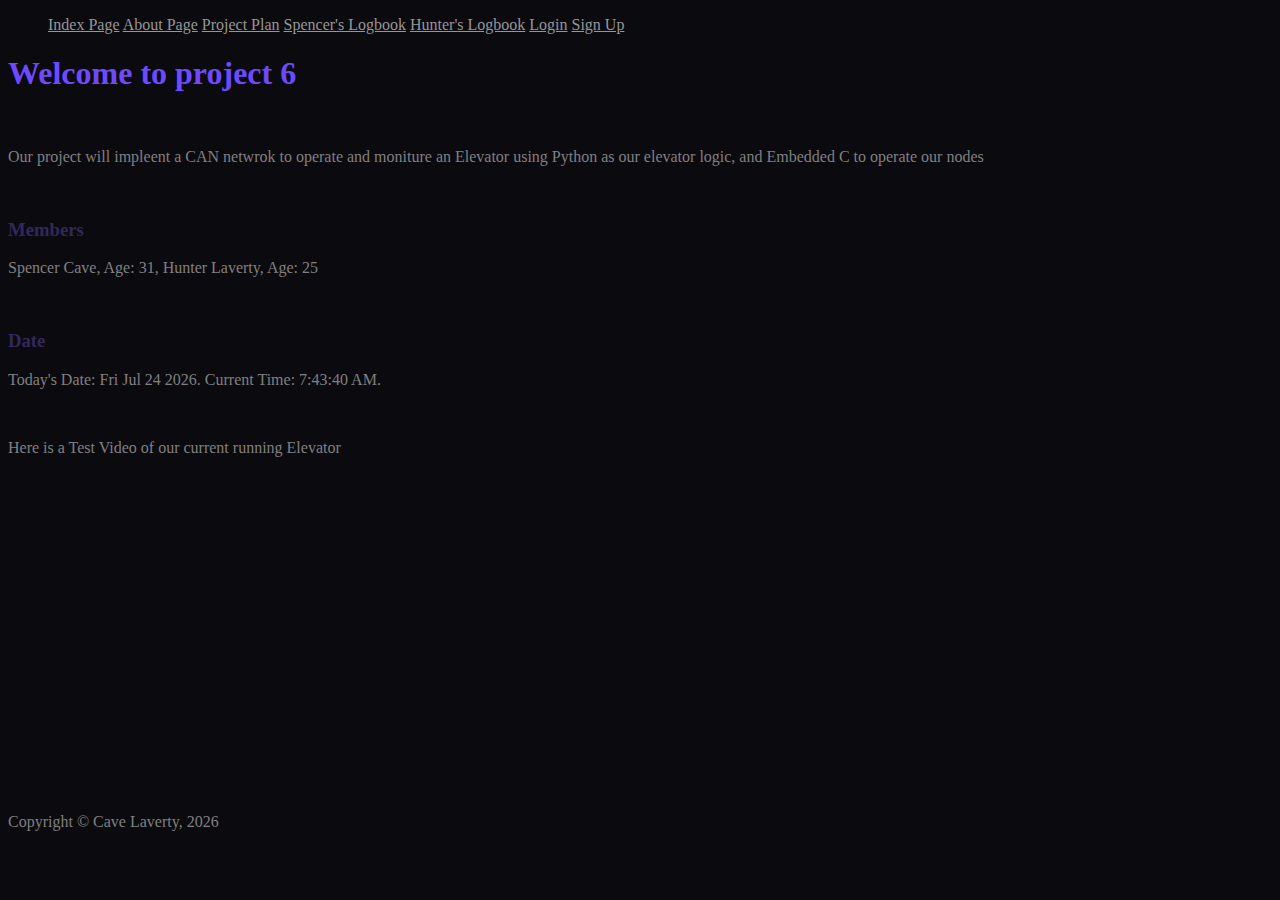
<file: HTML/index.html>
<!DOCTYPE html>
<html lang="en">

<head>
    <meta charset="UTF-8">
    <meta http-equiv="X-UA-Compatible" content="IE=edge">
    <meta name="viewport" content="width=device-width, initial-scale=1.0">
    <title>Index</title>
    <link href="../CSS/ep6_style.css" type="text/css" rel="stylesheet" />
</head>

<body>
    <div id="page" class="container">
        <header>
            <nav>
                <ul>
                    <a href="index.html">Index Page</a>
                    <a href="about.html">About Page</a>
                    <a href="project_plan.html">Project Plan</a>
                    <a href="logbook_spencer_cave.html">Spencer's Logbook</a>
                    <a href="logbook_hunter_laverty.html">Hunter's Logbook</a>
                    <a href="login.html">Login</a>
                    <a href="request_access.html">Sign Up</a>
                    <ul\>
            </nav>
        </header>
        <article>
            <div>
                <h1> Welcome to project 6</h1>
                <br>
                <p>Our project will impleent a CAN netwrok to operate and moniture an Elevator using Python as our elevator logic, and Embedded C to operate our nodes</p>
                <br>
                <h3>Members</h3>
                <p id="intro"></p>
                <br>
                <h3>Date</h3>
                <p id="date"></p>
                <br>
                <p> Here is a Test Video of our current running Elevator</p>
                <iframe src="https://www.youtube.com/watch?v=2nXWCNYw_6I" frameborder="0" width="500" height="320"></iframe>
            </div>
        </article>
        <footer>
            <p id="footer"></p>
        </footer>
    </div>
    <script src="../js/date.js"></script>
</body>

</html>
</file>
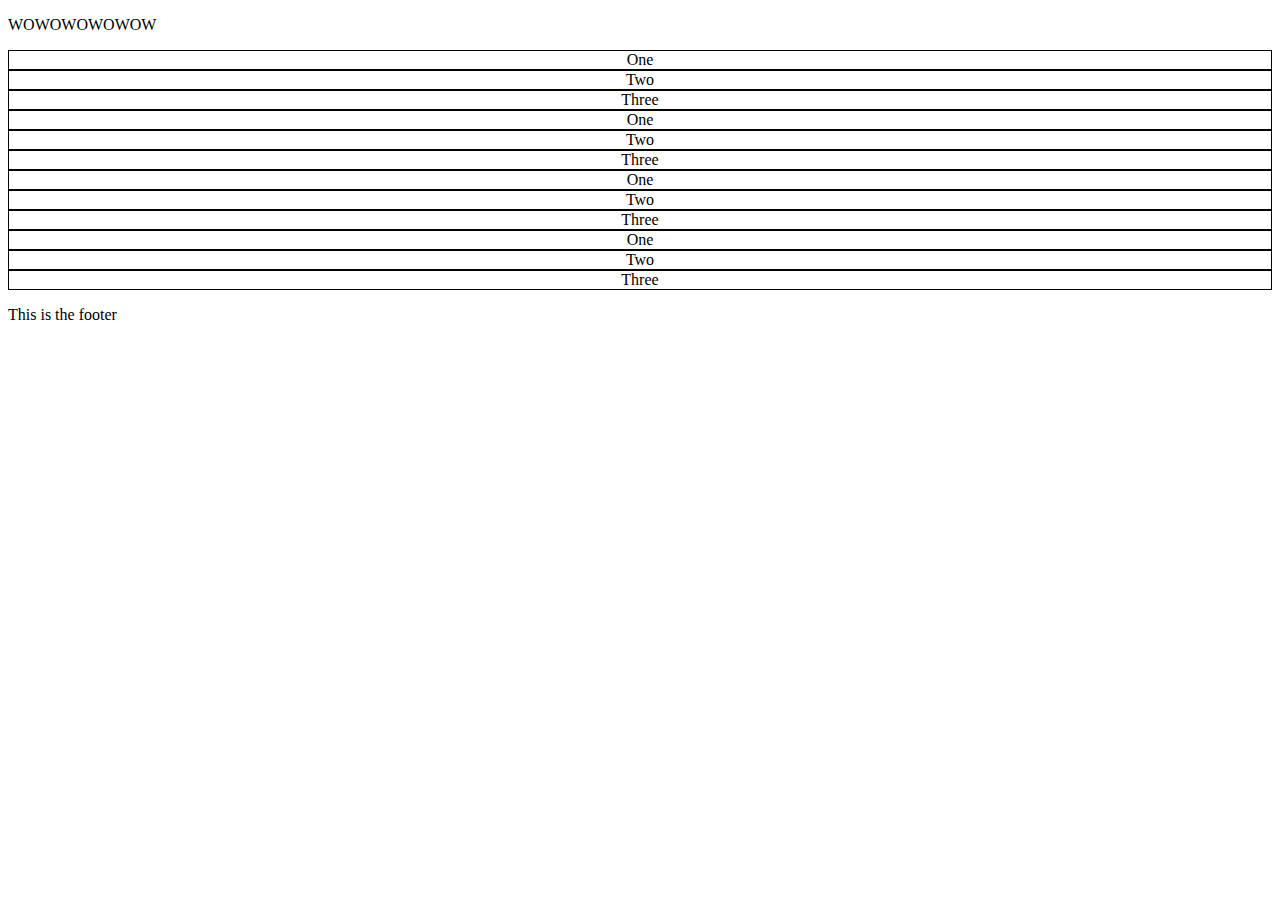
<file: Bootstrap/mobileFirst.html>
<!DOCTYPE html>
<html lang="en">
<head>
    <meta charset="UTF-8">
    <meta http-equiv="X-UA-Compatible" content="IE=edge">
    <meta name="viewport" content="width=device-width, initial-scale=1.0">
    <title>Mobile First</title>
    
    <link href="https://cdn.jsdelivr.net/npm/bootstrap@5.2.0-beta1/dist/css/bootstrap.min.css" rel="stylesheet" integrity="sha384-0evHe/X+R7YkIZDRvuzKMRqM+OrBnVFBL6DOitfPri4tjfHxaWutUpFmBp4vmVor" crossorigin="anonymous">

    <link rel="stylesheet" href="../CSS/mobileFirst.css" type="text/css" />
    
</head>
<body>
    <div class="container">
        <header>
        
            <nav>

            </nav>

        </header>

        <article>
            <div id="colour_Me">
                <p>WOWOWOWOWOW</p>
            </div>

            <div class="row">
                <div class="text col-xs-12 col-sm-6 col-md-4 col-xl-2">One</div>
                <div class="text col-xs-12 col-sm-6 col-md-4 col-xl-2">Two</div>
                <div class="text col-xs-12 col-sm-6 col-md-4 col-xl-2">Three</div>
                <div class="text col-xs-12 col-sm-6 col-md-4 col-xl-2">One</div>
                <div class="text col-xs-12 col-sm-6 col-md-4 col-xl-2">Two</div>
                <div class="text col-xs-12 col-sm-6 col-md-4 col-lrg-2">Three</div>
                <div class="text col-xs-12 col-sm-6 col-md-4 col-lrg-2">One</div>
                <div class="text col-xs-12 col-sm-6 col-md-4 col-lrg-2">Two</div>
                <div class="text col-xs-12 col-sm-6 col-md-4 col-lrg-2">Three</div>
                <div class="text col-xs-12 col-sm-6 col-md-4 col-lrg-2">One</div>
                <div class="text col-xs-12 col-sm-6 col-md-4 col-lrg-2">Two</div>
                <div class="text col-xs-12 col-sm-6 col-md-4 col-lrg-2">Three</div>

            </div>

            </div> 

        </article>

        <footer>
            <p>This is the footer</p>
        </footer>
    </div>
</body>
</html>
</file>
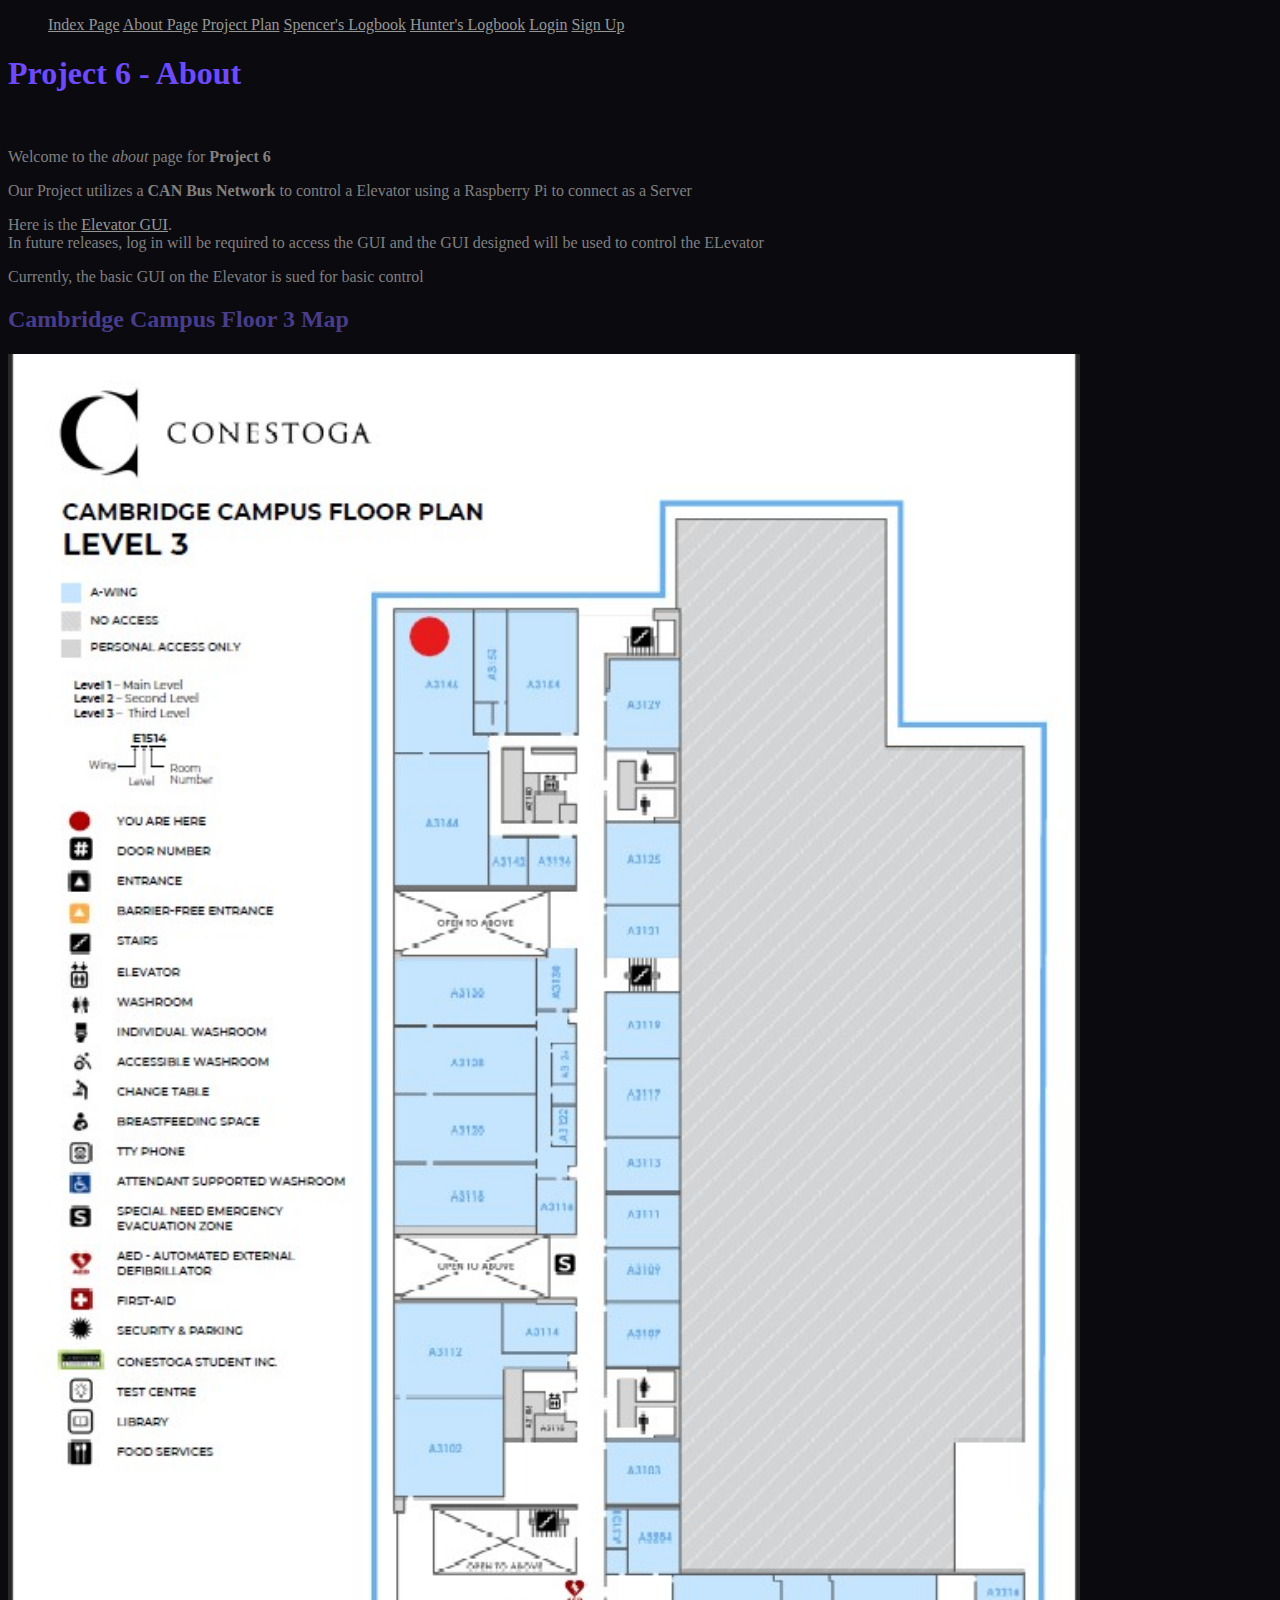
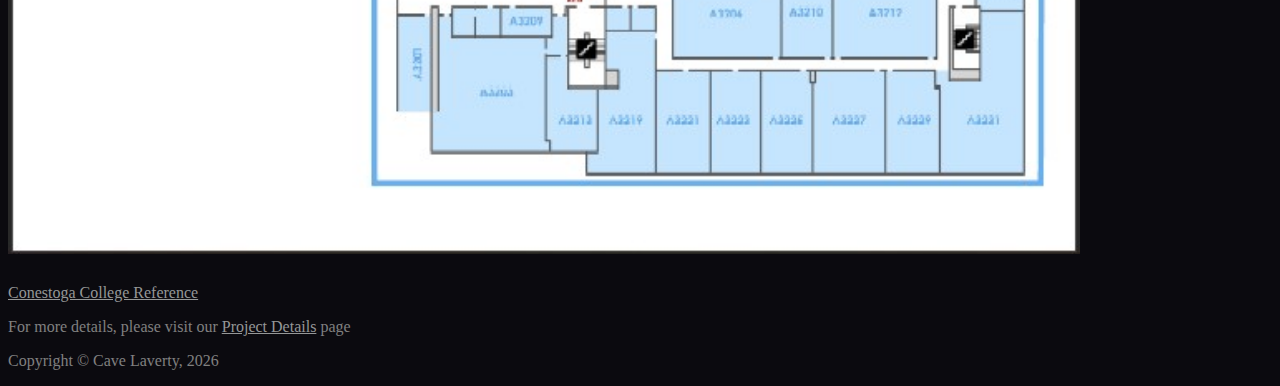
<file: HTML/about.html>
<!DOCTYPE html>
<html lang="en">

<head>
    <meta charset="UTF-8">
    <meta http-equiv="X-UA-Compatible" content="IE=edge">
    <meta name="viewport" content="width=device-width, initial-scale=1.0">
    <title>About</title>
    <link href="../CSS/ep6_style.css" type="text/css" rel="stylesheet" />
    <!--<link href="../CSS/style1.css" type="text/css" rel="stylesheet" />-->

</head>

<body>
    <div id="page" class="container">
        <header>
            <nav>
                <ul>
                    <a href="index.html">Index Page</a>
                    <a href="about.html">About Page</a>
                    <a href="project_plan.html">Project Plan</a>
                    <a href="logbook_spencer_cave.html">Spencer's Logbook</a>
                    <a href="logbook_hunter_laverty.html">Hunter's Logbook</a>
                    <a href="login.html">Login</a>
                    <a href="request_access.html">Sign Up</a>
                    <ul\>
            </nav>
        </header>
        <article>
            <div>
                <h1>Project 6 - About</h1>
                <br/>
                <p> Welcome to the <i>about</i> page for <b>Project 6</b></p>
                <p>Our Project utilizes a <strong>CAN Bus Network</strong> to control a Elevator using a Raspberry Pi to connect as a Server</p>
                <p>Here is the <a href="elevator.html"> Elevator GUI</a>. <br> In future releases, log in will be required to access the GUI and the GUI designed will be used to control the ELevator</p>
                <p>Currently, the basic GUI on the Elevator is sued for basic control</p>
                <h2>Cambridge Campus Floor 3 Map</h2>
                <h1><img src="../images/Map.jpg" alt="Floor3" title="Cambridge Campus Floor 3" height="1500"></h1>
                <a href="https://www.conestogac.on.ca/about/campuses/cambridge-fountain-street">Conestoga College Reference</a>

                <p>For more details, please visit our <a href="proj_details.html"> Project Details</a> page</p>
            </div>
        </article>
        <footer>
            <p id="footer"></p>
        </footer>
    </div>
    <script src="../js/date.js"></script>
</body>

</html>
</file>
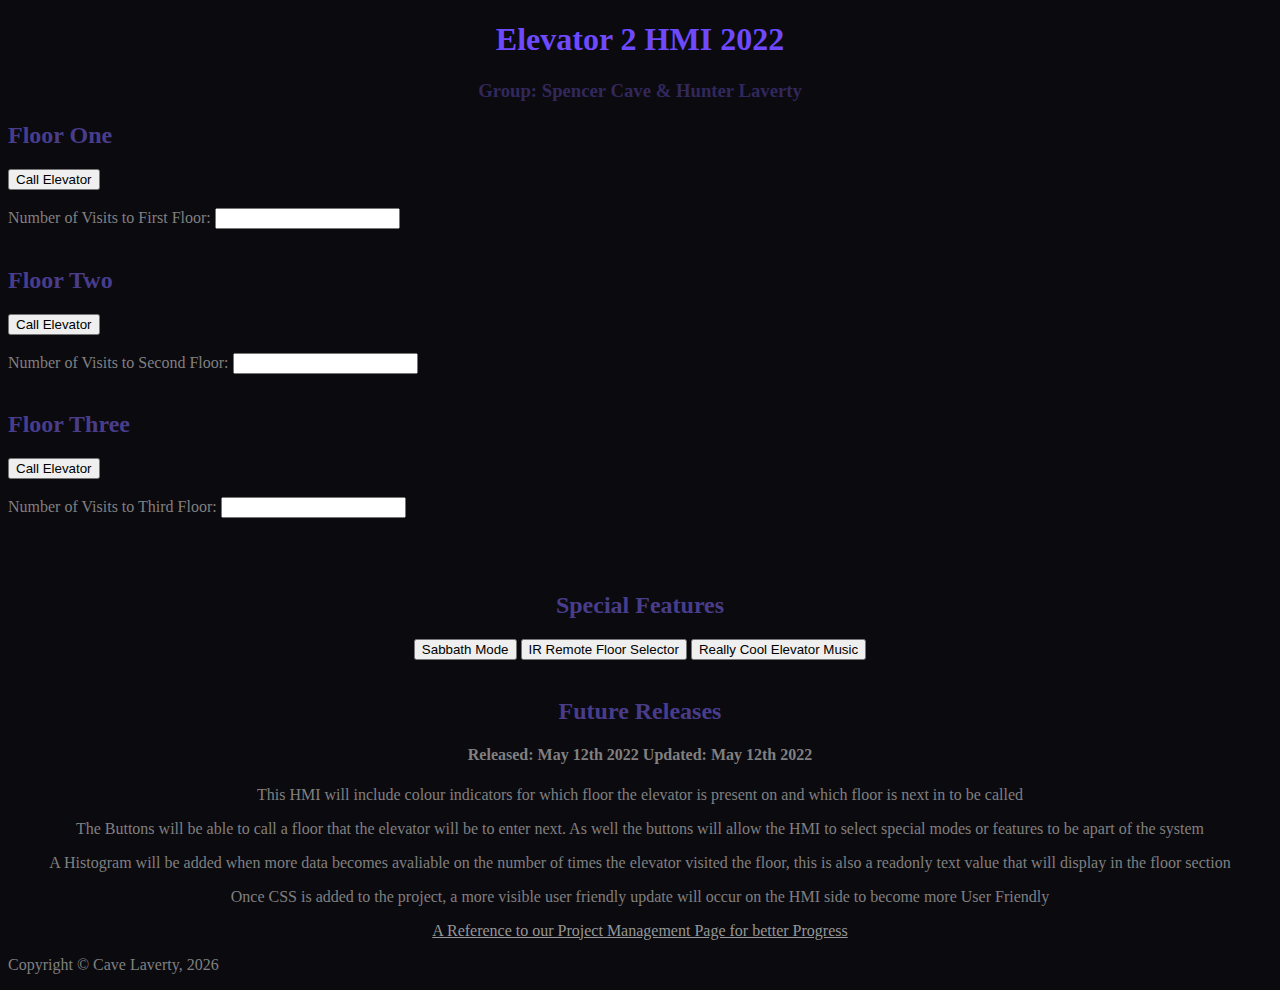
<file: HTML/elevator.html>
<!DOCTYPE html>
<html lang="en">

<head>
    <style>
        h1 {
            text-align: center;
        }
        
        h3 {
            text-align: center;
        }
    </style>
    <meta charset="UTF-8">
    <meta http-equiv="X-UA-Compatible" content="IE=edge">
    <meta name="viewport" content="width=device-width, initial-scale=1.0">
    <title>Elevator Control</title>
    <link href="../CSS/ep6_style.css" type="text/css" rel="stylesheet" />
</head>

<body>
    <div id="page" class="container">
        <header>
            <nav>

            </nav>
        </header>
        <article>
            <div>
                <h1>Elevator 2 HMI 2022</h1>
                <h3>Group: Spencer Cave & Hunter Laverty</h3>
                <h2>Floor One</h2>
                <button class="favourite styled" type="button" id="floor1"> Call Elevator</button>
                <br><br>
                <label for="floor1visits">Number of Visits to First Floor: </label>
                <input type="text" name="visits1" id="visits1" readonly><br><br>
                <h2>Floor Two</h2>
                <button class="favourite styled" type="button" id="floor2"> Call Elevator</button>
                <br><br>
                <label for="floor2visits">Number of Visits to Second Floor: </label>
                <input type="text" name="visits2" id="visits2" readonly><br><br>
                <h2>Floor Three</h2>
                <button class="favourite styled" type="button" id="floor3"> Call Elevator</button>
                <br><br>
                <label for="floor3visits">Number of Visits to Third Floor: </label>
                <input type="text" name="visits3" id="visits3" readonly><br><br>
                <br><br>
                <center>
                    <h2>Special Features</h2>
                    <button class="favourite styled" type="button" id="sabbath"> Sabbath Mode</button>
                    <button class="favourite styled" type="button" id="ir_remote"> IR Remote Floor Selector</button>
                    <button class="favourite styled" type="button" id="music"> Really Cool Elevator Music</button>
                    <br><br>
                </center>
                <center>
                    <h2>Future Releases</h2>
                    <h4>Released: May 12th 2022 Updated: May 12th 2022</h4>
                    <p>This HMI will include colour indicators for which floor the elevator is present on and which floor is next in to be called</p>
                    <p>The Buttons will be able to call a floor that the elevator will be to enter next. As well the buttons will allow the HMI to select special modes or features to be apart of the system</p>
                    <p>A Histogram will be added when more data becomes avaliable on the number of times the elevator visited the floor, this is also a readonly text value that will display in the floor section</p>
                    <p>Once CSS is added to the project, a more visible user friendly update will occur on the HMI side to become more User Friendly </p>
                    <a href="../HTML/index.html"> A Reference to our Project Management Page for better Progress</a>
                </center>
            </div>
        </article>
        <footer>
            <p id="footer"></p>
        </footer>
    </div>
    <script src="../js/date.js"></script>

</body>

</html>
</file>
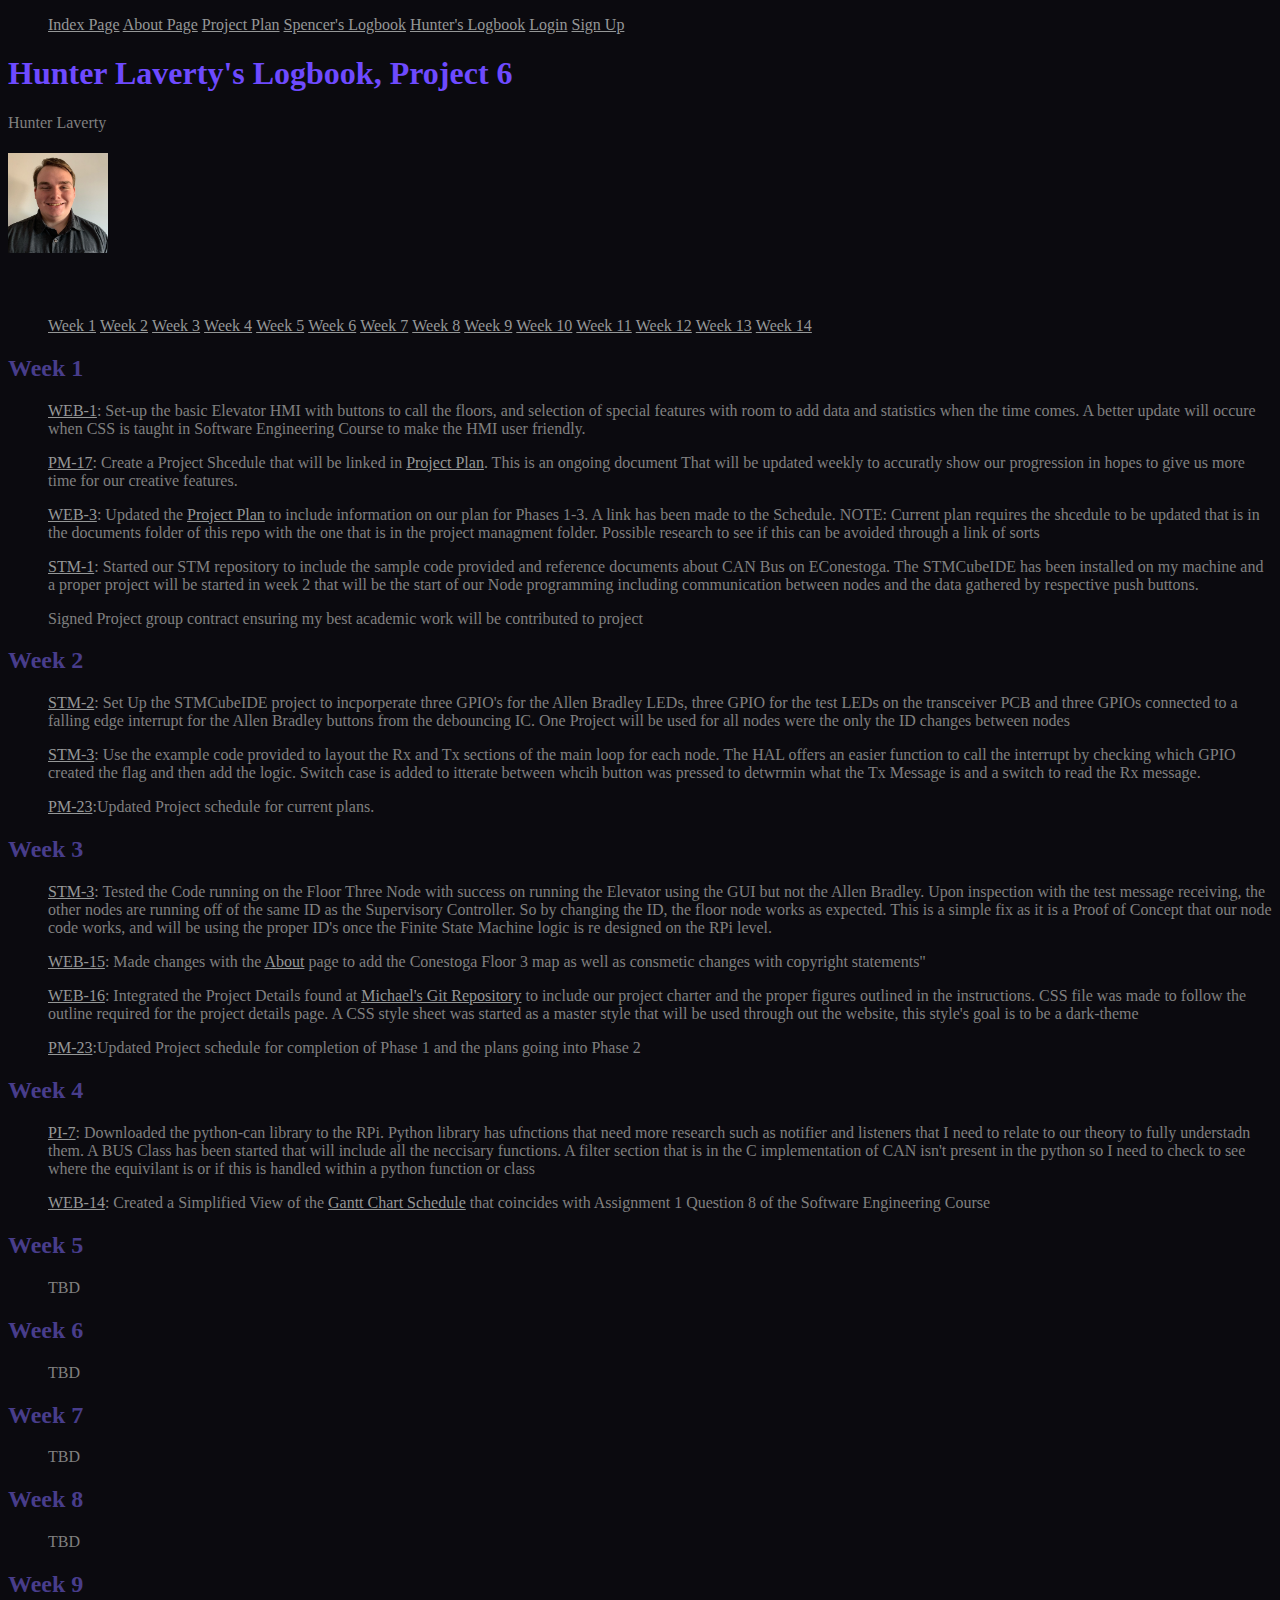
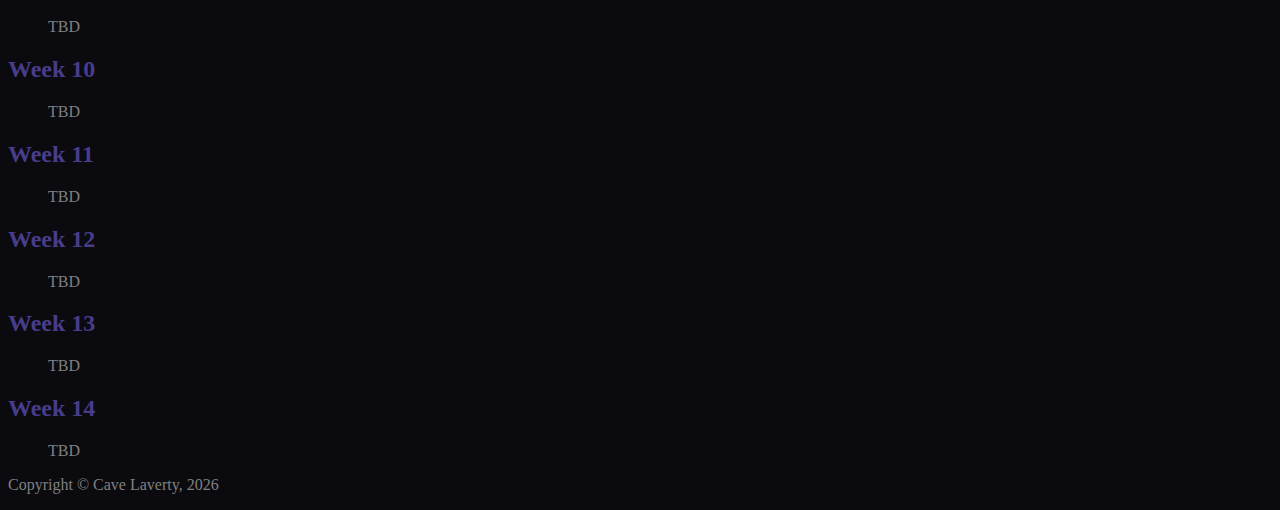
<file: HTML/logbook_hunter_laverty.html>
<!DOCTYPE html>
<html lang="en">

<head>
    <meta charset="UTF-8">
    <meta http-equiv="X-UA-Compatible" content="IE=edge">
    <meta name="viewport" content="width=device-width, initial-scale=1.0">
    <title>Laverty Logbook</title>
    <link href="../CSS/ep6_style.css" type="text/css" rel="stylesheet" />
</head>

<body>
    <div id="page" class="container">
        <header>
            <nav>
                <ul>
                    <a href="index.html">Index Page</a>
                    <a href="about.html">About Page</a>
                    <a href="project_plan.html">Project Plan</a>
                    <a href="logbook_spencer_cave.html">Spencer's Logbook</a>
                    <a href="logbook_hunter_laverty.html">Hunter's Logbook</a>
                    <a href="login.html">Login</a>
                    <a href="request_access.html">Sign Up</a>
                    <ul\>
            </nav>
        </header>
        <article>
            <div>
                <h1>Hunter Laverty's Logbook, Project 6</h1>
                <p>Hunter Laverty</p>
                <h1><img src="../images/Hunter_Laverty_Headshot.jpg" alt="Hunter" title="Handsomer Boy" height="100"></h1>
                <br/>
                <ul>
                    <li><a href="#week1">Week 1</a></li>
                    <li><a href="#week2">Week 2</a></li>
                    <li><a href="#week3">Week 3</a></li>
                    <li><a href="#week4">Week 4</a></li>
                    <li><a href="#week5">Week 5</a></li>
                    <li><a href="#week6">Week 6</a></li>
                    <li><a href="#week7">Week 7</a></li>
                    <li><a href="#week8">Week 8</a></li>
                    <li><a href="#week9">Week 9</a></li>
                    <li><a href="#week10">Week 10</a></li>
                    <li><a href="#week11">Week 11</a></li>
                    <li><a href="#week12">Week 12</a></li>
                    <li><a href="#week13">Week 13</a></li>
                    <li><a href="#week14">Week 14</a></li>
                </ul>
                <h2 id="week1">Week 1</h2>
                <ul>
                    <p><a href="https://caver110-projects.atlassian.net/jira/software/projects/WEB/boards/9?selectedIssue=WEB-1">WEB-1</a>: Set-up the basic Elevator HMI with buttons to call the floors, and selection of special features with room to add
                        data and statistics when the time comes. A better update will occure when CSS is taught in Software Engineering Course to make the HMI user friendly.</p>
                    <p><a href="https://caver110-projects.atlassian.net/jira/software/projects/PM/boards/5?selectedIssue=PM-17">PM-17</a>: Create a Project Shcedule that will be linked in <a href="project_plan.html">Project Plan</a>. This is an ongoing document
                        That will be updated weekly to accuratly show our progression in hopes to give us more time for our creative features. </p>
                    <p><a href="https://caver110-projects.atlassian.net/jira/software/projects/WEB/boards/9?selectedIssue=WEB-3">WEB-3</a>: Updated the <a href="project_plan.html">Project Plan</a> to include information on our plan for Phases 1-3. A link
                        has been made to the Schedule. NOTE: Current plan requires the shcedule to be updated that is in the documents folder of this repo with the one that is in the project managment folder. Possible research to see if this can be avoided
                        through a link of sorts</p>
                    <p><a href="https://caver110-projects.atlassian.net/jira/software/projects/STM/boards/8?selectedIssue=STM-1">STM-1</a>: Started our STM repository to include the sample code provided and reference documents about CAN Bus on EConestoga.
                        The STMCubeIDE has been installed on my machine and a proper project will be started in week 2 that will be the start of our Node programming including communication between nodes and the data gathered by respective push buttons.</p>
                    <p>Signed Project group contract ensuring my best academic work will be contributed to project</p>
                </ul>
                <h2 id="week2">Week 2</h2>
                <ul>
                    <p><a href="https://caver110-projects.atlassian.net/jira/software/projects/STM/boards/8?selectedIssue=STM-2">STM-2</a>: Set Up the STMCubeIDE project to incporperate three GPIO's for the Allen Bradley LEDs, three GPIO for the test LEDs
                        on the transceiver PCB and three GPIOs connected to a falling edge interrupt for the Allen Bradley buttons from the debouncing IC. One Project will be used for all nodes were the only the ID changes between nodes </p>
                    <p><a href="https://caver110-projects.atlassian.net/jira/software/projects/STM/boards/8?selectedIssue=STM-3">STM-3</a>: Use the example code provided to layout the Rx and Tx sections of the main loop for each node. The HAL offers an easier
                        function to call the interrupt by checking which GPIO created the flag and then add the logic. Switch case is added to itterate between whcih button was pressed to detwrmin what the Tx Message is and a switch to read the Rx message.
                    </p>
                    <p><a href="https://caver110-projects.atlassian.net/jira/software/projects/PM/boards/5?selectedIssue=PM-23">PM-23</a>:Updated Project schedule for current plans.</p>
                </ul>
                <h2 id="week3">Week 3</h2>
                <ul>
                    <p><a href="https://caver110-projects.atlassian.net/jira/software/projects/STM/boards/8?selectedIssue=STM-3">STM-3</a>: Tested the Code running on the Floor Three Node with success on running the Elevator using the GUI but not the Allen
                        Bradley. Upon inspection with the test message receiving, the other nodes are running off of the same ID as the Supervisory Controller. So by changing the ID, the floor node works as expected. This is a simple fix as it is a Proof
                        of Concept that our node code works, and will be using the proper ID's once the Finite State Machine logic is re designed on the RPi level.
                    </p>
                    <p><a href="https://caver110-projects.atlassian.net/jira/software/projects/WEB/boards/9?selectedIssue=WEB-15">WEB-15</a>: Made changes with the <a href="about.html"> About</a> page to add the Conestoga Floor 3 map as well as consmetic
                        changes with copyright statements"
                    </p>
                    <p><a href="https://caver110-projects.atlassian.net/jira/software/projects/WEB/boards/9?selectedIssue=WEB-16">WEB-16</a>: Integrated the Project Details found at <a href="https://github.com/mgalleconestoga/Project-6/blob/master/proj_details.html"> Michael's Git Repository</a>                        to include our project charter and the proper figures outlined in the instructions. CSS file was made to follow the outline required for the project details page. A CSS style sheet was started as a master style that will be used
                        through out the website, this style's goal is to be a dark-theme
                    </p>
                    <p><a href="https://caver110-projects.atlassian.net/jira/software/projects/PM/boards/5?selectedIssue=PM-23">PM-23</a>:Updated Project schedule for completion of Phase 1 and the plans going into Phase 2</p>
                </ul>
                <h2 id="week4">Week 4</h2>
                <ul>
                    <p><a href="https://caver110-projects.atlassian.net/jira/software/projects/PI/boards/7?selectedIssue=PI-7">PI-7</a>: Downloaded the python-can library to the RPi. Python library has ufnctions that need more research such as notifier and
                        listeners that I need to relate to our theory to fully understadn them. A BUS Class has been started that will include all the neccisary functions. A filter section that is in the C implementation of CAN isn't present in the python
                        so I need to check to see where the equivilant is or if this is handled within a python function or class </p>
                    <p><a href="https://caver110-projects.atlassian.net/jira/software/projects/WEB/boards/9?selectedIssue=WEB-14">WEB-14</a>: Created a Simplified View of the
                        <a href="project_plan.html #gantt_chart">Gantt Chart Schedule</a> that coincides with Assignment 1 Question 8 of the Software Engineering Course
                    </p>
                </ul>
                <h2 id="week5">Week 5</h2>
                <ul>
                    <p>TBD</p>
                </ul>
                <h2 id="week6">Week 6</h2>
                <ul>
                    <p>TBD</p>
                </ul>
                <h2 id="week7">Week 7</h2>
                <ul>
                    <p>TBD</p>
                </ul>
                <h2 id="week8">Week 8</h2>
                <ul>
                    <p>TBD</p>
                </ul>
                <h2 id="week9">Week 9</h2>
                <ul>
                    <p>TBD</p>
                </ul>
                <h2 id="week10">Week 10</h2>
                <ul>
                    <p>TBD</p>
                </ul>
                <h2 id="week11">Week 11</h2>
                <ul>
                    <p>TBD</p>
                </ul>
                <h2 id="week12">Week 12</h2>
                <ul>
                    <p>TBD</p>
                </ul>
                <h2 id="week13">Week 13</h2>
                <ul>
                    <p>TBD</p>
                </ul>
                <h2 id="week14">Week 14</h2>
                <ul>
                    <p>TBD</p>
                </ul>
            </div>
        </article>
        <footer>
            <p id="footer"></p>
        </footer>
    </div>
    <script src="../js/date.js"></script>
</body>

</html>
</file>
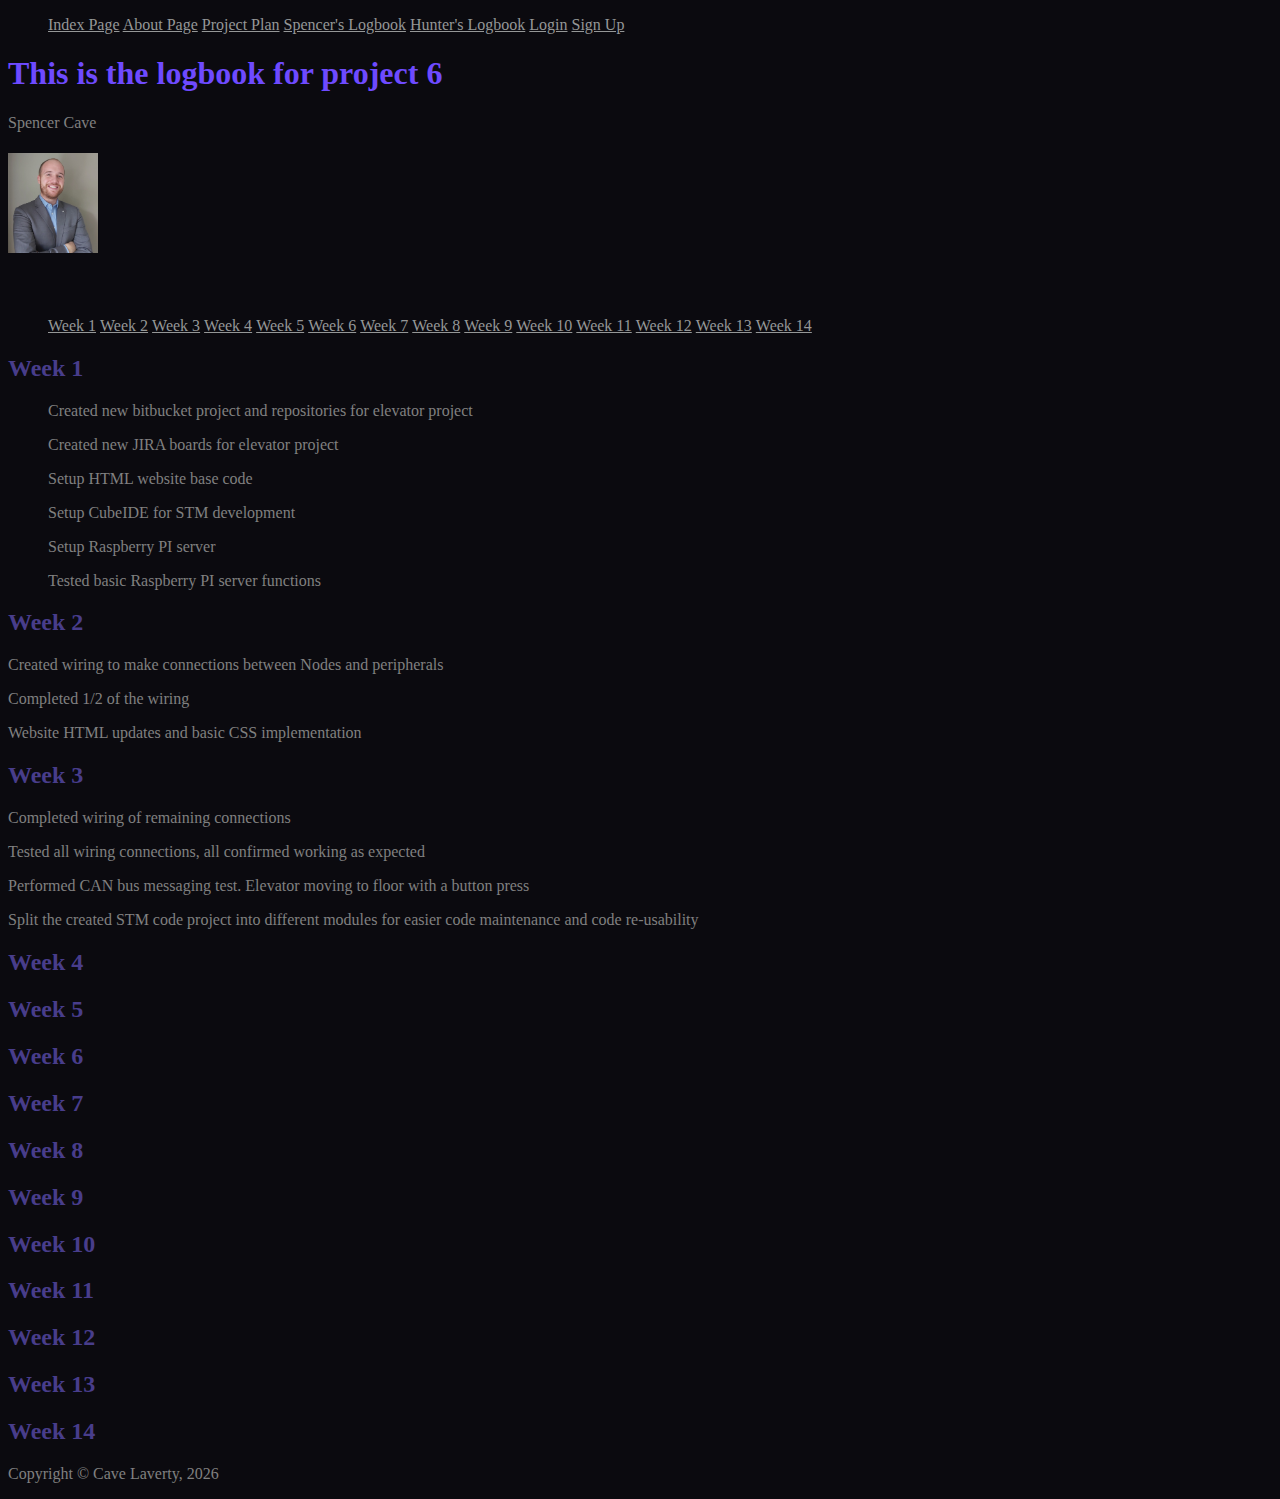
<file: HTML/logbook_spencer_cave.html>
<!DOCTYPE html>
<html lang="en">

<head>
    <meta charset="UTF-8">
    <meta http-equiv="X-UA-Compatible" content="IE=edge">
    <meta name="viewport" content="width=device-width, initial-scale=1.0">
    <title>Cave Logbook</title>
    <link href="../CSS/ep6_style.css" type="text/css" rel="stylesheet" />
</head>

<body>
    <div id="page" class="container">
        <header>
            <nav>
                <ul>
                    <a href="index.html">Index Page</a>
                    <a href="about.html">About Page</a>
                    <a href="project_plan.html">Project Plan</a>
                    <a href="logbook_spencer_cave.html">Spencer's Logbook</a>
                    <a href="logbook_hunter_laverty.html">Hunter's Logbook</a>
                    <a href="login.html">Login</a>
                    <a href="request_access.html">Sign Up</a>
                    <ul\>
            </nav>
        </header>
        <article>
            <div>
                <h1>This is the logbook for project 6</h1>
                <p>Spencer Cave</p>
                <h1><img src="../images/Spencer_Cave_Headshot.jpg" alt="Spencer" title="Handsome Boy" height="100"></h1>
                <br/>
                <ul>
                    <li><a href="#week1">Week 1</a></li>
                    <li><a href="#week2">Week 2</a></li>
                    <li><a href="#week3">Week 3</a></li>
                    <li><a href="#week4">Week 4</a></li>
                    <li><a href="#week5">Week 5</a></li>
                    <li><a href="#week6">Week 6</a></li>
                    <li><a href="#week7">Week 7</a></li>
                    <li><a href="#week8">Week 8</a></li>
                    <li><a href="#week9">Week 9</a></li>
                    <li><a href="#week10">Week 10</a></li>
                    <li><a href="#week11">Week 11</a></li>
                    <li><a href="#week12">Week 12</a></li>
                    <li><a href="#week13">Week 13</a></li>
                    <li><a href="#week14">Week 14</a></li>
                </ul>
                <h2 id="week1">Week 1</h2>
                <ul>
                    <p>Created new bitbucket project and repositories for elevator project</p>
                    <p>Created new JIRA boards for elevator project</p>
                    <p>Setup HTML website base code</p>
                    <p>Setup CubeIDE for STM development</p>
                    <p>Setup Raspberry PI server</p>
                    <p>Tested basic Raspberry PI server functions</p>
                </ul>
                <h2 id="week2">Week 2</h2>
                <p>Created wiring to make connections between Nodes and peripherals</p>
                <p>Completed 1/2 of the wiring</p>
                <p>Website HTML updates and basic CSS implementation</p>
                <ul>
                </ul>
                <h2 id="week3">Week 3</h2>
                <p>Completed wiring of remaining connections</p>
                <p>Tested all wiring connections, all confirmed working as expected</p>
                <p>Performed CAN bus messaging test. Elevator moving to floor with a button press</p>
                <p>Split the created STM code project into different modules for easier code maintenance and code re-usability</p>
                <ul>
                </ul>
                <h2 id="week4">Week 4</h2>
                <ul>
                </ul>
                <h2 id="week5">Week 5</h2>
                <ul>
                </ul>
                <h2 id="week6">Week 6</h2>
                <ul>
                </ul>
                <h2 id="week7">Week 7</h2>
                <ul>
                </ul>
                <h2 id="week8">Week 8</h2>
                <ul>
                </ul>
                <h2 id="week9">Week 9</h2>
                <ul>
                </ul>
                <h2 id="week10">Week 10</h2>
                <ul>
                </ul>
                <h2 id="week11">Week 11</h2>
                <ul>
                </ul>
                <h2 id="week12">Week 12</h2>
                <ul>
                </ul>
                <h2 id="week13">Week 13</h2>
                <ul>
                </ul>
                <h2 id="week14">Week 14</h2>
            </div>
        </article>
        <footer>
            <p id="footer"></p>
        </footer>
    </div>
    <script src="../js/date.js"></script>
</body>

</html>
</file>
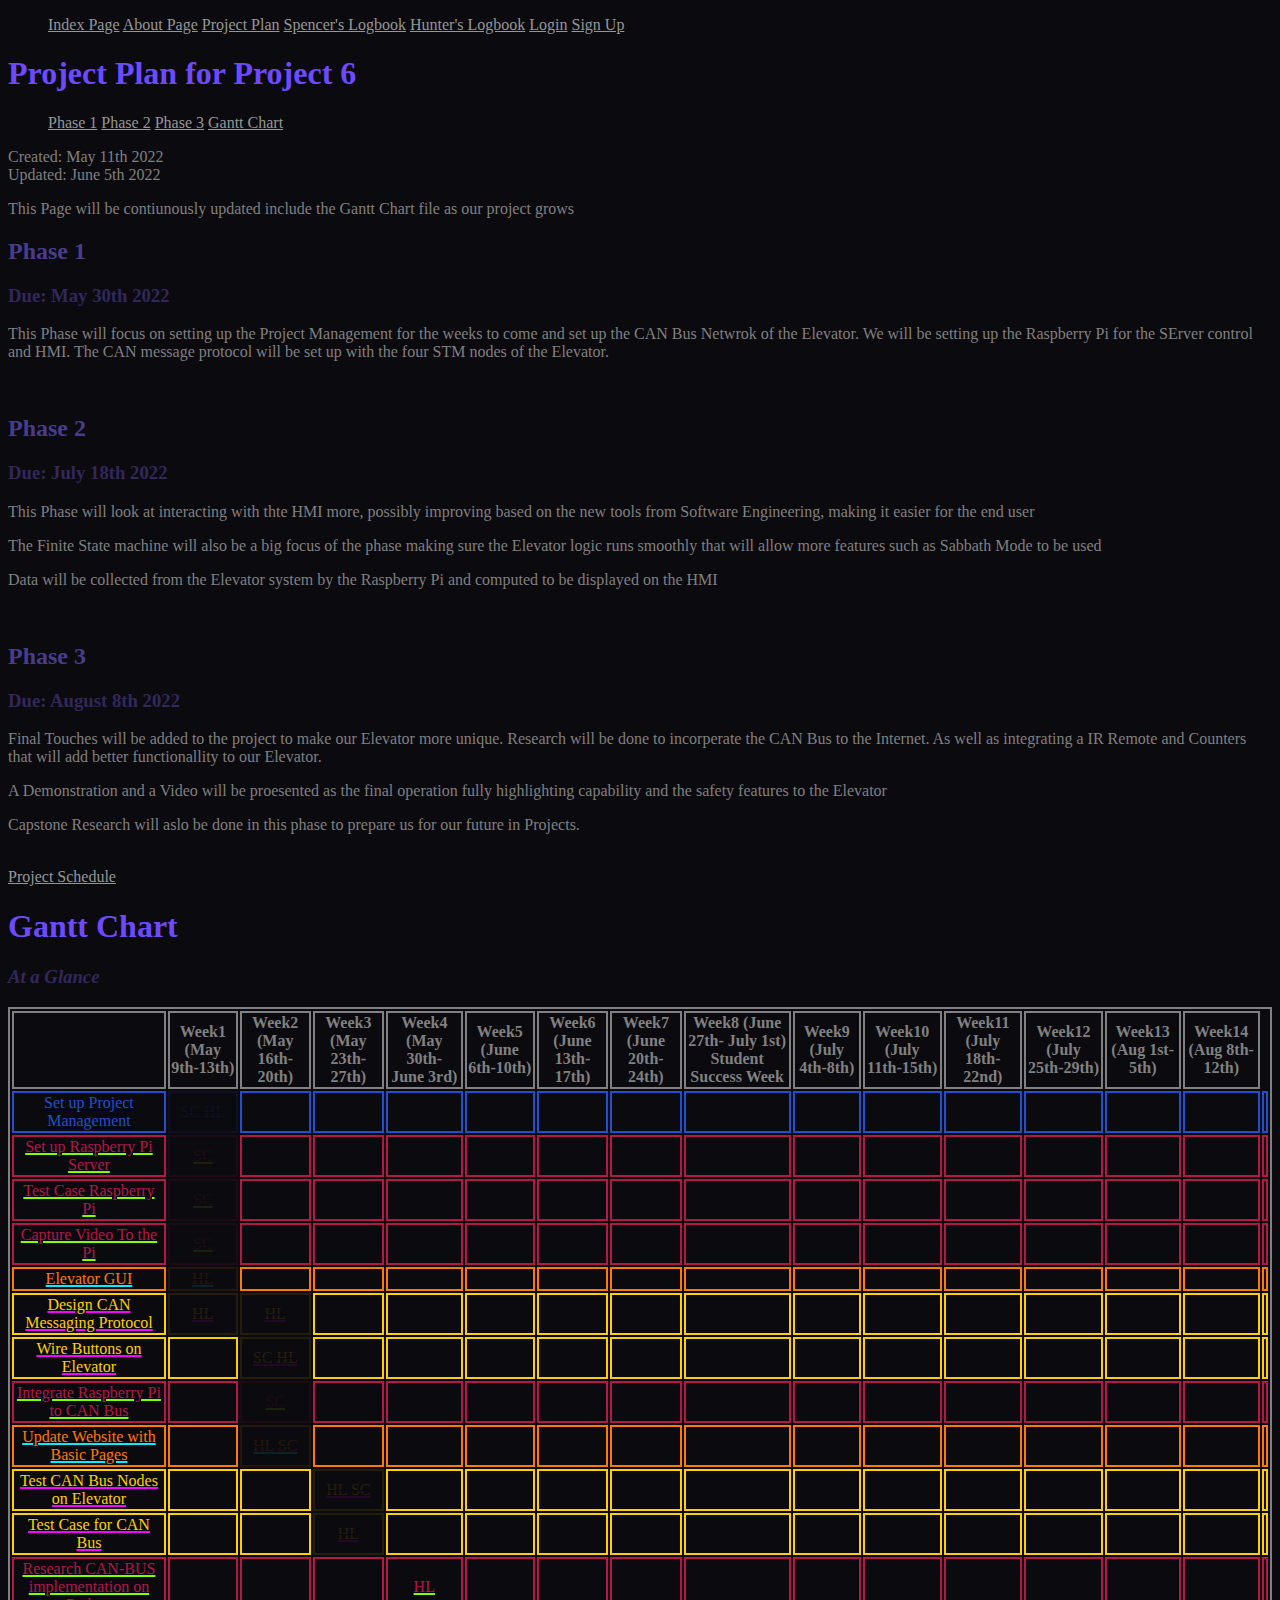
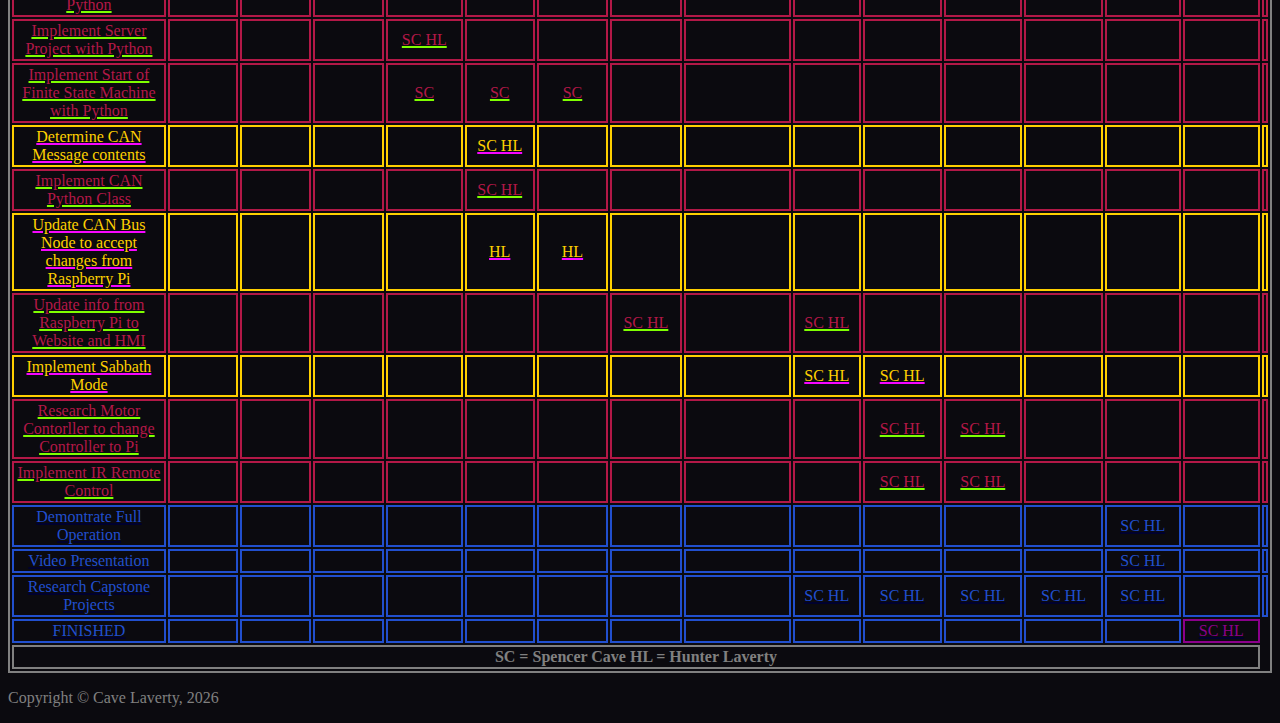
<file: HTML/project_plan.html>
<!DOCTYPE html>
<html lang="en">

<head>
    <meta charset="UTF-8">
    <meta http-equiv="X-UA-Compatible" content="IE=edge" />
    <meta name="viewport" content="width=device-width, initial-scale=1.0" />

    <title>Project Plan</title>

    <meta name="description" content="Project plan page" />
    <meta name="robots" content="noindex nofollow" />
    <meta name="author" content="SCave/HLaverty" />
    <meta name="pragma" content="no-cache" />

    <link href="../CSS/ep6_style.css" type="text/css" rel="stylesheet" />
    <link href="../CSS/ep6_gantt_style.css" type="text/css" rel="stylesheet" />
    <!--<link href="../CSS/style1.css" type="text/css" rel="stylesheet" />-->

</head>

<body>
    <div id="page" class="container">
        <header>
            <nav>
                <ul>
                    <a href="index.html">Index Page</a>
                    <a href="about.html">About Page</a>
                    <a href="project_plan.html">Project Plan</a>
                    <a href="logbook_spencer_cave.html">Spencer's Logbook</a>
                    <a href="logbook_hunter_laverty.html">Hunter's Logbook</a>
                    <a href="login.html">Login</a>
                    <a href="request_access.html">Sign Up</a>
                    <ul\>
            </nav>
        </header>
        <article>
            <div>
                <h1>Project Plan for Project 6</h1>
                <ul>
                    <li><a href="#phase1">Phase 1</a></li>
                    <li><a href="#phase2">Phase 2</a></li>
                    <li><a href="#phase3">Phase 3</a></li>
                    <li><a href="#gantt_chart">Gantt Chart</a></li>
                </ul>
                <p>Created: May 11th 2022 <br> Updated: June 5th 2022</p>
                <p>This Page will be contiunously updated include the Gantt Chart file as our project grows</p>
                <h2 id="phase1">Phase 1</h2>
                <h3>Due: May 30th 2022</h3>
                <p>This Phase will focus on setting up the Project Management for the weeks to come and set up the CAN Bus Netwrok of the Elevator. We will be setting up the Raspberry Pi for the SErver control and HMI. The CAN message protocol will be set
                    up with the four STM nodes of the Elevator.</p>
                <br>
                <h2 id="phase2">Phase 2</h2>
                <h3>Due: July 18th 2022</h3>
                <p>This Phase will look at interacting with thte HMI more, possibly improving based on the new tools from Software Engineering, making it easier for the end user</p>
                <p>The Finite State machine will also be a big focus of the phase making sure the Elevator logic runs smoothly that will allow more features such as Sabbath Mode to be used</p>
                <p>Data will be collected from the Elevator system by the Raspberry Pi and computed to be displayed on the HMI</p>
                <br>
                <h2 id="phase3">Phase 3</h2>
                <h3>Due: August 8th 2022</h3>
                <p>Final Touches will be added to the project to make our Elevator more unique. Research will be done to incorperate the CAN Bus to the Internet. As well as integrating a IR Remote and Counters that will add better functionallity to our Elevator.
                </p>
                <p>A Demonstration and a Video will be proesented as the final operation fully highlighting capability and the safety features to the Elevator</p>
                <p>Capstone Research will aslo be done in this phase to prepare us for our future in Projects.</p>

                <br>
                <a href="../documents/F22S6_EngProj6_ProjectSchedule.mpp">Project Schedule</a>
                <h1 id="gantt_chart">Gantt Chart</h1>
                <h3 id="gantt_chart_sub">At a Glance</h3>
                <table>
                    <thead>
                        <tr>
                            <th></th>
                            <th>Week1 (May 9th-13th)</th>
                            <th>Week2 (May 16th-20th)</th>
                            <th>Week3 (May 23th-27th)</th>
                            <th>Week4 (May 30th- June 3rd)</th>
                            <th>Week5 (June 6th-10th)</th>
                            <th>Week6 (June 13th-17th)</th>
                            <th>Week7 (June 20th-24th)</th>
                            <th>Week8 (June 27th- July 1st) Student Success Week</th>
                            <th>Week9 (July 4th-8th)</th>
                            <th>Week10 (July 11th-15th)</th>
                            <th>Week11 (July 18th-22nd)</th>
                            <th>Week12 (July 25th-29th)</th>
                            <th>Week13 (Aug 1st-5th)</th>
                            <th>Week14 (Aug 8th-12th)</th>
                        </tr>
                    </thead>
                    <tbody>
                        <tr class="task" id="pm">
                            <td>Set up Project Management</td>
                            <td class="done">SC HL</td>
                            <td></td>
                            <td></td>
                            <td></td>
                            <td></td>
                            <td></td>
                            <td></td>
                            <td></td>
                            <td></td>
                            <td></td>
                            <td></td>
                            <td></td>
                            <td></td>
                            <td></td>
                            <td></td>
                        </tr>
                        <tr class="task" id="pi">
                            <td>Set up Raspberry Pi Server</td>
                            <td class="done">SC</td>
                            <td></td>
                            <td></td>
                            <td></td>
                            <td></td>
                            <td></td>
                            <td></td>
                            <td></td>
                            <td></td>
                            <td></td>
                            <td></td>
                            <td></td>
                            <td></td>
                            <td></td>
                            <td></td>
                        </tr>
                        <tr class="task" id="pi">
                            <td>Test Case Raspberry Pi</td>
                            <td class="done">SC</td>
                            <td></td>
                            <td></td>
                            <td></td>
                            <td></td>
                            <td></td>
                            <td></td>
                            <td></td>
                            <td></td>
                            <td></td>
                            <td></td>
                            <td></td>
                            <td></td>
                            <td></td>
                            <td></td>
                        </tr>
                        <tr class="task" id="pi">
                            <td>Capture Video To the Pi</td>
                            <td class="done">SC</td>
                            <td></td>
                            <td></td>
                            <td></td>
                            <td></td>
                            <td></td>
                            <td></td>
                            <td></td>
                            <td></td>
                            <td></td>
                            <td></td>
                            <td></td>
                            <td></td>
                            <td></td>
                            <td></td>
                        </tr>
                        <tr class="task" id="website">
                            <td>Elevator GUI</td>
                            <td class="done">HL</td>
                            <td></td>
                            <td></td>
                            <td></td>
                            <td></td>
                            <td></td>
                            <td></td>
                            <td></td>
                            <td></td>
                            <td></td>
                            <td></td>
                            <td></td>
                            <td></td>
                            <td></td>
                            <td></td>
                        </tr>
                        <tr class="task" id="can_bus">
                            <td>Design CAN Messaging Protocol</td>
                            <td class="done">HL</td>
                            <td class="done">HL</td>
                            <td></td>
                            <td></td>
                            <td></td>
                            <td></td>
                            <td></td>
                            <td></td>
                            <td></td>
                            <td></td>
                            <td></td>
                            <td></td>
                            <td></td>
                            <td></td>
                            <td></td>
                        </tr>
                        <tr class="task" id="can_bus">
                            <td>Wire Buttons on Elevator</td>
                            <td></td>
                            <td class="done">SC HL</td>
                            <td></td>
                            <td></td>
                            <td></td>
                            <td></td>
                            <td></td>
                            <td></td>
                            <td></td>
                            <td></td>
                            <td></td>
                            <td></td>
                            <td></td>
                            <td></td>
                            <td></td>
                        </tr>
                        <tr class="task" id="pi">
                            <td>Integrate Raspberry Pi to CAN Bus</td>
                            <td></td>
                            <td class="done">SC</td>
                            <td></td>
                            <td></td>
                            <td></td>
                            <td></td>
                            <td></td>
                            <td></td>
                            <td></td>
                            <td></td>
                            <td></td>
                            <td></td>
                            <td></td>
                            <td></td>
                            <td></td>
                        </tr>
                        <tr class="task" id="website">
                            <td>Update Website with Basic Pages</td>
                            <td></td>
                            <td class="done">HL SC</td>
                            <td></td>
                            <td></td>
                            <td></td>
                            <td></td>
                            <td></td>
                            <td></td>
                            <td></td>
                            <td></td>
                            <td></td>
                            <td></td>
                            <td></td>
                            <td></td>
                            <td></td>
                        </tr>
                        <tr class="task" id="can_bus">
                            <td>Test CAN Bus Nodes on Elevator</td>
                            <td></td>
                            <td></td>
                            <td class="done">HL SC</td>
                            <td></td>
                            <td></td>
                            <td></td>
                            <td></td>
                            <td></td>
                            <td></td>
                            <td></td>
                            <td></td>
                            <td></td>
                            <td></td>
                            <td></td>
                            <td></td>
                        </tr>
                        <tr class="task" id="can_bus">
                            <td>Test Case for CAN Bus</td>
                            <td></td>
                            <td></td>
                            <td class="done">HL</td>
                            <td></td>
                            <td></td>
                            <td></td>
                            <td></td>
                            <td></td>
                            <td></td>
                            <td></td>
                            <td></td>
                            <td></td>
                            <td></td>
                            <td></td>
                            <td></td>
                        </tr>
                        <tr class="task" id="pi">
                            <td>Research CAN-BUS implementation on Python</td>
                            <td></td>
                            <td></td>
                            <td></td>
                            <td>HL</td>
                            <td></td>
                            <td></td>
                            <td></td>
                            <td></td>
                            <td></td>
                            <td></td>
                            <td></td>
                            <td></td>
                            <td></td>
                            <td></td>
                            <td></td>
                        </tr>
                        <tr class="task" id="pi">
                            <td>Implement Server Project with Python</td>
                            <td></td>
                            <td></td>
                            <td></td>
                            <td>SC HL</td>
                            <td></td>
                            <td></td>
                            <td></td>
                            <td></td>
                            <td></td>
                            <td></td>
                            <td></td>
                            <td></td>
                            <td></td>
                            <td></td>
                            <td></td>
                        </tr>
                        <tr class="task" id="pi">
                            <td>Implement Start of Finite State Machine with Python</td>
                            <td></td>
                            <td></td>
                            <td></td>
                            <td>SC</td>
                            <td>SC</td>
                            <td>SC</td>
                            <td></td>
                            <td></td>
                            <td></td>
                            <td></td>
                            <td></td>
                            <td></td>
                            <td></td>
                            <td></td>
                            <td></td>
                        </tr>
                        <tr class="task" id="can_bus">
                            <td>Determine CAN Message contents</td>
                            <td></td>
                            <td></td>
                            <td></td>
                            <td></td>
                            <td>SC HL</td>
                            <td></td>
                            <td></td>
                            <td></td>
                            <td></td>
                            <td></td>
                            <td></td>
                            <td></td>
                            <td></td>
                            <td></td>
                            <td></td>
                        </tr>
                        <tr class="task" id="pi">
                            <td>Implement CAN Python Class</td>
                            <td></td>
                            <td></td>
                            <td></td>
                            <td></td>
                            <td>SC HL</td>
                            <td></td>
                            <td></td>
                            <td></td>
                            <td></td>
                            <td></td>
                            <td></td>
                            <td></td>
                            <td></td>
                            <td></td>
                            <td></td>
                        </tr>
                        <tr class="task" id="can_bus">
                            <td>Update CAN Bus Node to accept changes from Raspberry Pi</td>
                            <td></td>
                            <td></td>
                            <td></td>
                            <td></td>
                            <td>HL</td>
                            <td>HL</td>
                            <td></td>
                            <td></td>
                            <td></td>
                            <td></td>
                            <td></td>
                            <td></td>
                            <td></td>
                            <td></td>
                            <td></td>
                        </tr>
                        <tr class="task" id="pi">
                            <td>Update info from Raspberry Pi to Website and HMI</td>
                            <td></td>
                            <td></td>
                            <td></td>
                            <td></td>
                            <td></td>
                            <td></td>
                            <td>SC HL</td>
                            <td></td>
                            <td>SC HL</td>
                            <td></td>
                            <td></td>
                            <td></td>
                            <td></td>
                            <td></td>
                            <td></td>
                        </tr>
                        <tr class="task" id="can_bus">
                            <td>Implement Sabbath Mode </td>
                            <td></td>
                            <td></td>
                            <td></td>
                            <td></td>
                            <td></td>
                            <td></td>
                            <td></td>
                            <td></td>
                            <td>SC HL</td>
                            <td>SC HL</td>
                            <td></td>
                            <td></td>
                            <td></td>
                            <td></td>
                            <td></td>
                        </tr>
                        <tr class="task" id="pi">
                            <td>Research Motor Contorller to change Controller to Pi</td>
                            <td></td>
                            <td></td>
                            <td></td>
                            <td></td>
                            <td></td>
                            <td></td>
                            <td></td>
                            <td></td>
                            <td></td>
                            <td>SC HL</td>
                            <td>SC HL</td>
                            <td></td>
                            <td></td>
                            <td></td>
                            <td></td>
                        </tr>
                        <tr class="task" id="pi">
                            <td>Implement IR Remote Control</td>
                            <td></td>
                            <td></td>
                            <td></td>
                            <td></td>
                            <td></td>
                            <td></td>
                            <td></td>
                            <td></td>
                            <td></td>
                            <td>SC HL</td>
                            <td>SC HL</td>
                            <td></td>
                            <td></td>
                            <td></td>
                            <td></td>
                        </tr>
                        <tr class="task" id="pm">
                            <td>Demontrate Full Operation</td>
                            <td></td>
                            <td></td>
                            <td></td>
                            <td></td>
                            <td></td>
                            <td></td>
                            <td></td>
                            <td></td>
                            <td></td>
                            <td></td>
                            <td></td>
                            <td></td>
                            <td>SC HL</td>
                            <td></td>
                            <td></td>
                        </tr>
                        <tr class="task" id="pm">
                            <td>Video Presentation</td>
                            <td></td>
                            <td></td>
                            <td></td>
                            <td></td>
                            <td></td>
                            <td></td>
                            <td></td>
                            <td></td>
                            <td></td>
                            <td></td>
                            <td></td>
                            <td></td>
                            <td>SC HL</td>
                            <td></td>
                            <td></td>
                        </tr>
                        <tr class="task" id="pm">
                            <td>Research Capstone Projects</td>
                            <td></td>
                            <td></td>
                            <td></td>
                            <td></td>
                            <td></td>
                            <td></td>
                            <td></td>
                            <td></td>
                            <td>SC HL</td>
                            <td>SC HL</td>
                            <td>SC HL</td>
                            <td>SC HL</td>
                            <td>SC HL</td>
                            <td></td>
                            <td></td>
                        </tr>
                        <tr class="task" id="pm">
                            <td>FINISHED</td>
                            <td></td>
                            <td></td>
                            <td></td>
                            <td></td>
                            <td></td>
                            <td></td>
                            <td></td>
                            <td></td>
                            <td></td>
                            <td></td>
                            <td></td>
                            <td></td>
                            <td></td>
                            <td id="horray">SC HL</td>
                        </tr>
                    </tbody>

                    <tfoot>
                        <tr>
                            <th colspan="15">SC = Spencer Cave HL = Hunter Laverty</th>
                        </tr>

                    </tfoot>
                </table>
            </div>
        </article>
        <footer>
            <p id="footer"></p>
        </footer>
    </div>
    <script src="../js/date.js"></script>
</body>

</html>
</file>
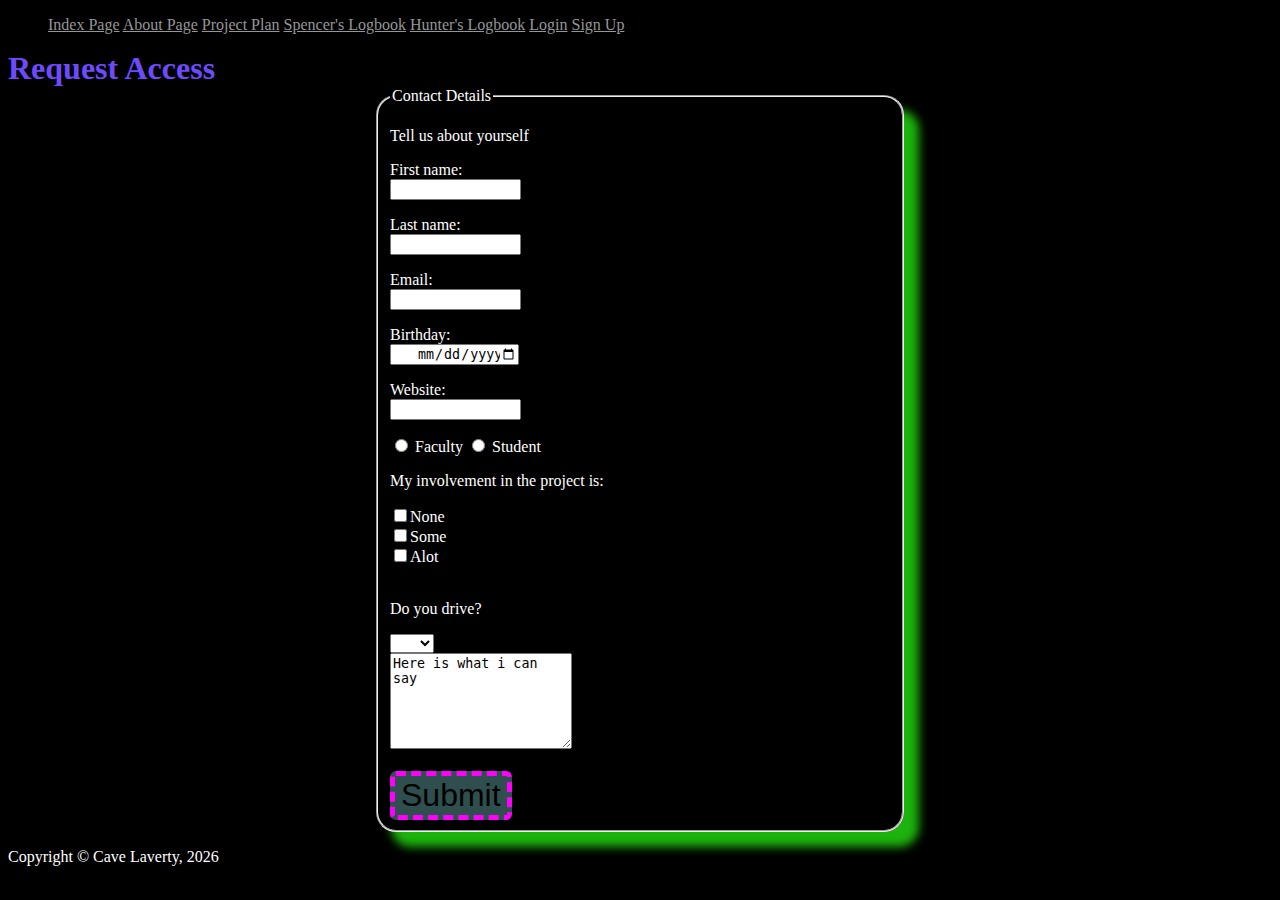
<file: HTML/request_access.html>
<!DOCTYPE html>
<html lang="en">

<head>
    <meta charset="UTF-8">
    <meta http-equiv="X-UA-Compatible" content="IE=edge">
    <meta name="viewport" content="width=device-width, initial-scale=1.0">

    <title>Request Access</title>

    <link href="../CSS/ep6_style.css" type="text/css" rel="stylesheet" />
    <link href="../CSS/request_access.css" type="text/css" rel="stylesheet" />
</head>

<body>
    <div id="page" class="container">
        <header>
            <nav>
                <ul>
                    <a href="index.html">Index Page</a>
                    <a href="about.html">About Page</a>
                    <a href="project_plan.html">Project Plan</a>
                    <a href="logbook_spencer_cave.html">Spencer's Logbook</a>
                    <a href="logbook_hunter_laverty.html">Hunter's Logbook</a>
                    <a href="login.html">Login</a>
                    <a href="request_access.html">Sign Up</a>
                    <ul\>
            </nav>
        </header>
        <article>
            <div>
                <h1>Request Access</h1>
                <form action="../PHP/request_access.php" method="post" id="access">
                    <fieldset>
                        <legend>Contact Details</legend>
                        <p>Tell us about yourself</p>
                        <p class="text_label">First name: <input class="input_text" type="text" name="firstname" required></p>
                        <p class="text_label">Last name: <input class="input_text" type="text" name="lastname" required></p>

                        <p class="text_label">Email: <input class="input_text" type="email" name="email" required></p>

                        <p class="text_label">Birthday: <input class="input_text" type="date" name="birthday" required></p>

                        <p class="text_label">Website: <input class="input_text" type="text" name="website" required></p>

                        <label><input type="radio" name="fac_or_student" value="faculty"/> Faculty</label>
                        <label><input type="radio" name="fac_or_student" value="student"/> Student</label>
                        <br/>

                        <p>My involvement in the project is:</p>
                        <label><input type="checkbox" name="involvement[]" value="none">None <br/></label>
                        <label><input type="checkbox" name="involvement[]" value="some">Some <br/></label>
                        <label><input type="checkbox" name="involvement[]" value="alot">Alot <br/></label>
                        <br/>

                        <p>Do you drive?</p>
                        <select name="driver" id="car">
                        <option value="no_answer" selected></option>
                        <option value="yes">Yes</option>
                        <option value="no">No</option>
                    </select>
                        <br>
                        <textarea id="details" name="details" rows="6" columns="15">Here is what i can say </textarea><br/>
                        <br/>
                        <input class="submit" type="submit">

                    </fieldset>
                </form>
            </div>
        </article>
        <footer>
            <p id="footer"></p>
        </footer>
    </div>
    <script src="../js/date.js"></script>
</body>

</html>
</file>
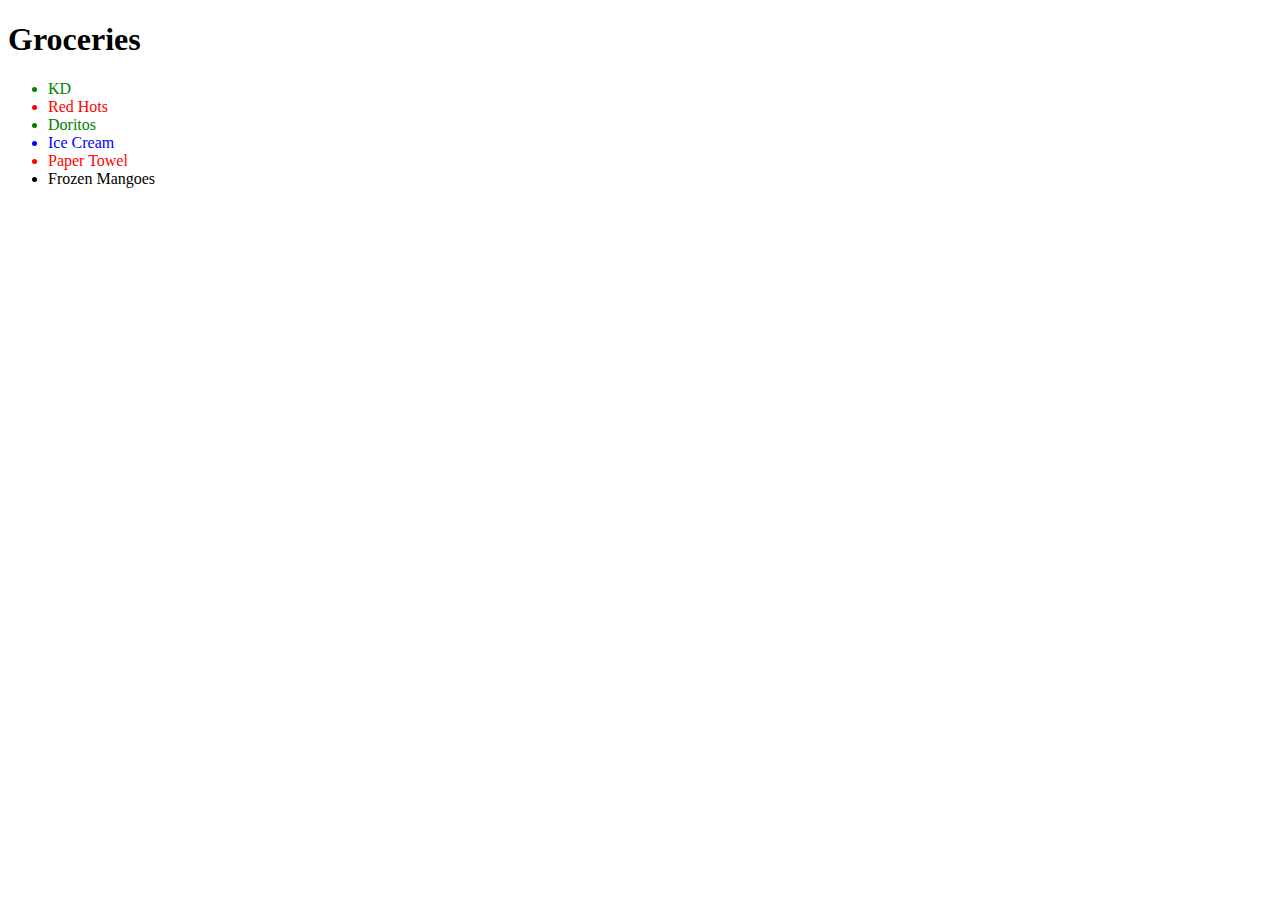
<file: js/html/example1.html>
<!DOCTYPE html>
<html lang="en">
<head>
    <meta charset="UTF-8">
    <meta http-equiv="X-UA-Compatible" content="IE=edge">
    <meta name="viewport" content="width=device-width, initial-scale=1.0">
    <title>JS Example</title>

    <link rel="stylesheet" href="../css/groceries.css" type="text/css">
</head>
<body>
    <h1 id = "header">Groceries</h1>
    
    <ul>
        <li class = food id = "1">KD</li>
        <li class = food id = "2">Red Hots</li>
        <li class = food id = "3">Doritos</li>
        <li class = dessert id = "4">Ice Cream</li>
        <li class = item id = "5">Paper Towel</li>
    </ul>

    <script = src="../js/example1.js"></script>
    <script = src="../js/Car.js"></script>

</body>
</html>
</file>
<file: CSS/ep6_style.css>
body {
    background-color: rgb(11, 10, 15);
    color: gray
}

h1 {
    color: rgb(110, 74, 255)
}

h2 {
    color: darkslateblue;
}

h3 {
    color: rgb(50, 40, 92)
}

a:link {
    color: rgb(149, 151, 151)
}

a:visited {
    color: rgb(61, 141, 68)
}

a:hover {
    color: rgb(76, 0, 255);
    font-weight: bolder;
}

a:active {
    color: blue;
}

li {
    display: inline
}
</file>
<file: CSS/mobileFirst.css>
body{ 
    background-color: white;
}

.text{
    background-color: white;
    border: 1px solid black;
    text-align:center;
}
/*
@media(min-width: 768px){
    body{
        background-color: red
    }
    #colour_Me{
        color: aqua;
    }
}

@media(min-width: 992px){
    body{
        background-color: green
    }
    #colour_Me{
        text-size-adjust: 100px;
    }
}

@media(min-width: 1200px){
    body{
        background-color: blue
    }
    #colour_Me{
        padding-top: 500px;
    }
}
*/
</file>
<file: CSS/style1.css>
body {font-family: arial;}

h1{
    font-family: Arial, Helvetica, sans-serif;    
    color: blueviolet;
}

a:link {
    color:aqua
}

a:visited {
    color:orange
}

a:hover{
    color:red;
    font-size: xx-large;
}

a:active{
    color:deeppink
}

li{
    display:inline
}
</file>
<file: CSS/ep6_gantt_style.css>
.done {
    opacity: 10%;
    text-decoration: line-through black;
}

table,
th,
td {
    border: 2px solid;
}

#gantt_chart_sub {
    font-style: italic;
}

.task {
    text-align: center;
    text-decoration: underline 2px;
}

#pi {
    color: rgb(179, 24, 71);
    text-decoration-color: chartreuse;
}

#pm {
    color: rgb(33, 79, 206);
    text-decoration-color: rgb(0, 1, 46);
}

#can_bus {
    color: rgb(255, 208, 0);
    text-decoration-color: rgb(247, 6, 255);
}

#website {
    color: rgb(255, 123, 0);
    text-decoration-color: rgb(6, 238, 255);
}

#horray {
    color: darkmagenta;
}
</file>
<file: CSS/request_access.css>
body {
    color: white;
    background-color: black;
}

h1 {
    margin: auto auto;
}

.text_label {
    width: 100px;
    text-align: left;
    padding-right: 10px;
}

.input_text {
    width: 100px;
    padding-left: 25px;
    /*Placed so the cursor will not start imediatly at input*/
}

input.submit {
    font-size: xx-large;
    border: dashed magenta 5px;
    border-radius: 6px;
    background-color: darkslategray;
}

input.submit:hover {
    background-color: purple;
    color: green;
}

input.submit:active {
    background-color: orange;
    color: blue;
}

input.submit:visited {
    background-color: green;
    color: red;
}

fieldset {
    width: 500px;
    margin: auto auto;
    padding: auto auto;
    box-shadow: 15px 15px 10px rgb(29, 179, 13);
    border-radius: 20px;
}
</file>
<file: js/css/groceries.css>
.food {
    color: green
}

.dessert {
    color: blue;
}

.item {
    color: red;
    
}
</file>
